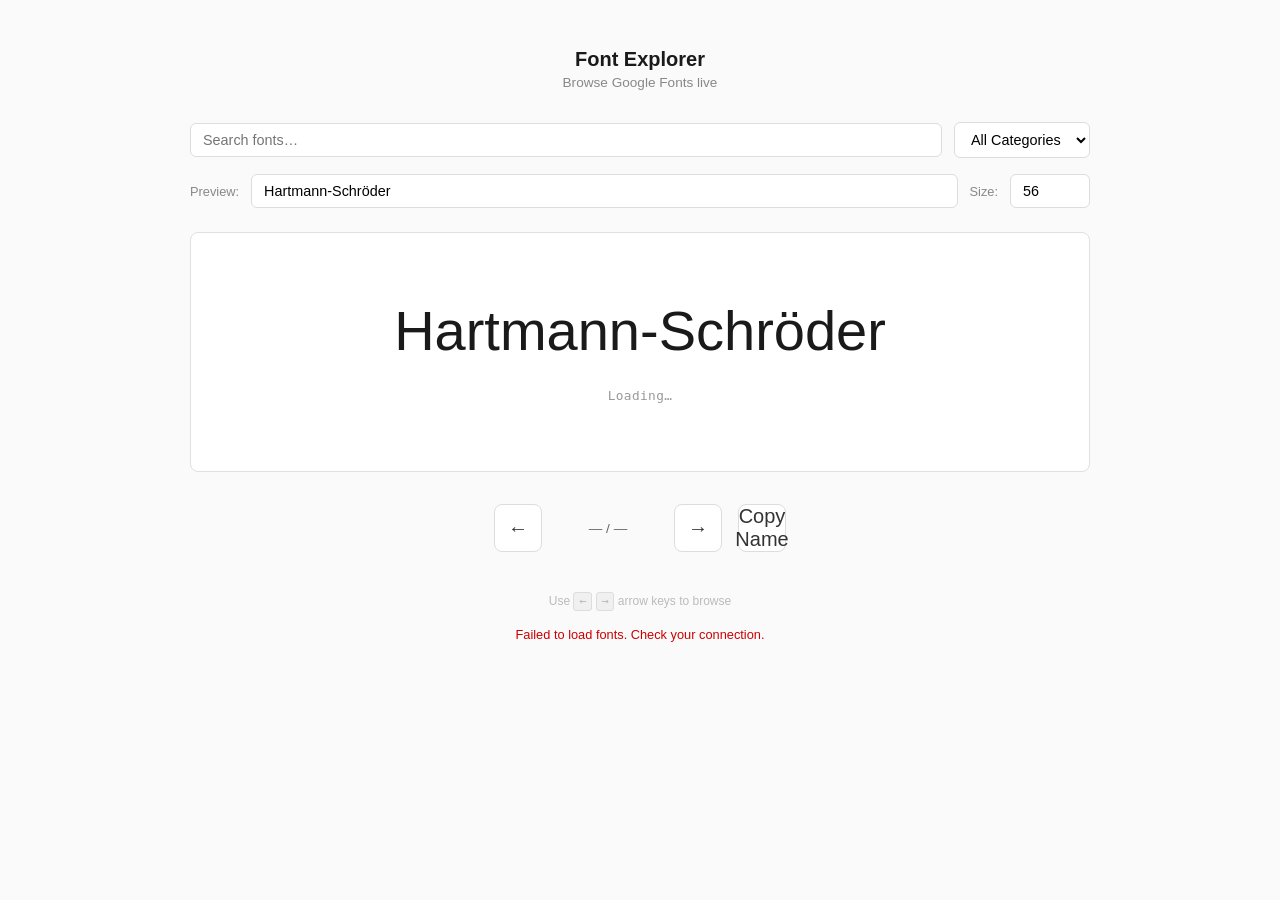
<file: font-explorer.html>
<!DOCTYPE html>
<html lang="en">

<head>
    <meta charset="UTF-8">
    <meta name="viewport" content="width=device-width, initial-scale=1.0">
    <title>Font Explorer — Google Fonts</title>
    <link rel="preconnect" href="https://fonts.googleapis.com">
    <link rel="preconnect" href="https://fonts.gstatic.com" crossorigin>
    <style>
        *,
        *::before,
        *::after {
            margin: 0;
            padding: 0;
            box-sizing: border-box;
        }

        body {
            font-family: -apple-system, 'Segoe UI', Roboto, Helvetica, Arial, sans-serif;
            background: #fafafa;
            color: #1a1a1a;
            min-height: 100vh;
            display: flex;
            flex-direction: column;
            align-items: center;
            padding: 3rem 1.5rem;
        }

        h1 {
            font-size: 1.25rem;
            font-weight: 600;
            margin-bottom: 0.25rem;
        }

        .subtitle {
            font-size: 0.85rem;
            color: #888;
            margin-bottom: 2rem;
        }

        /* ── Preview area ──────────────────────────── */

        .preview {
            width: 100%;
            max-width: 900px;
            text-align: center;
            padding: 4rem 2rem;
            margin-bottom: 2rem;
            border: 1px solid #e0e0e0;
            border-radius: 8px;
            background: #fff;
            transition: opacity 0.15s ease;
        }

        .preview__text {
            font-size: 3.5rem;
            line-height: 1.2;
            word-break: break-word;
            transition: font-family 0.1s ease;
        }

        .preview__fontname {
            margin-top: 1.5rem;
            font-size: 0.8rem;
            color: #999;
            font-family: monospace;
            letter-spacing: 0.03em;
        }

        .preview__category {
            font-size: 0.7rem;
            color: #bbb;
            margin-top: 0.25rem;
            text-transform: uppercase;
            letter-spacing: 0.08em;
        }

        /* ── Controls ───────────────────────────────── */

        .controls {
            display: flex;
            align-items: center;
            gap: 1rem;
            margin-bottom: 2rem;
        }

        .controls button {
            display: inline-flex;
            align-items: center;
            justify-content: center;
            width: 48px;
            height: 48px;
            border: 1px solid #ddd;
            border-radius: 8px;
            background: #fff;
            font-size: 1.25rem;
            cursor: pointer;
            transition: background 0.15s, border-color 0.15s;
            color: #333;
        }

        .controls button:hover {
            background: #f0f0f0;
            border-color: #ccc;
        }

        .controls button:active {
            background: #e4e4e4;
        }

        .counter {
            font-size: 0.85rem;
            color: #666;
            min-width: 100px;
            text-align: center;
            font-variant-numeric: tabular-nums;
        }

        /* ── Editable preview text ─────────────────── */

        .edit-row {
            display: flex;
            align-items: center;
            gap: 0.75rem;
            margin-bottom: 1.5rem;
            width: 100%;
            max-width: 900px;
        }

        .edit-row label {
            font-size: 0.8rem;
            color: #888;
            white-space: nowrap;
        }

        .edit-row input[type="text"] {
            flex: 1;
            padding: 0.5rem 0.75rem;
            border: 1px solid #ddd;
            border-radius: 6px;
            font-size: 0.9rem;
            outline: none;
            transition: border-color 0.15s;
        }

        .edit-row input[type="text"]:focus {
            border-color: #999;
        }

        .edit-row input[type="number"] {
            width: 80px;
            padding: 0.5rem 0.75rem;
            border: 1px solid #ddd;
            border-radius: 6px;
            font-size: 0.9rem;
            outline: none;
            transition: border-color 0.15s;
        }

        .edit-row input[type="number"]:focus {
            border-color: #999;
        }

        /* ── Search / filter ───────────────────────── */

        .search-row {
            display: flex;
            align-items: center;
            gap: 0.75rem;
            margin-bottom: 1rem;
            width: 100%;
            max-width: 900px;
        }

        .search-row input {
            flex: 1;
            padding: 0.5rem 0.75rem;
            border: 1px solid #ddd;
            border-radius: 6px;
            font-size: 0.9rem;
            outline: none;
            transition: border-color 0.15s;
        }

        .search-row input:focus {
            border-color: #999;
        }

        .search-row select {
            padding: 0.5rem 0.75rem;
            border: 1px solid #ddd;
            border-radius: 6px;
            font-size: 0.9rem;
            background: #fff;
            outline: none;
            cursor: pointer;
        }

        /* ── Status ─────────────────────────────────── */

        .status {
            font-size: 0.8rem;
            color: #aaa;
            margin-top: 1rem;
        }

        .status.error {
            color: #cc0000;
        }

        /* ── Keyboard hint ─────────────────────────── */

        .hint {
            font-size: 0.75rem;
            color: #bbb;
            margin-top: 0.5rem;
        }

        kbd {
            display: inline-block;
            padding: 0.1em 0.4em;
            font-size: 0.75rem;
            font-family: monospace;
            background: #f0f0f0;
            border: 1px solid #ddd;
            border-radius: 3px;
        }

        /* ── Copy button ───────────────────────────── */

        .copy-btn {
            padding: 0.4rem 1rem;
            border: 1px solid #ddd;
            border-radius: 6px;
            background: #fff;
            font-size: 0.8rem;
            cursor: pointer;
            color: #555;
            transition: background 0.15s, border-color 0.15s;
        }

        .copy-btn:hover {
            background: #f0f0f0;
            border-color: #ccc;
        }
    </style>
</head>

<body>

    <h1>Font Explorer</h1>
    <p class="subtitle">Browse Google Fonts live</p>

    <!-- Search and filter -->
    <div class="search-row">
        <input type="text" id="searchInput" placeholder="Search fonts…" autocomplete="off">
        <select id="categoryFilter">
            <option value="all">All Categories</option>
            <option value="serif">Serif</option>
            <option value="sans-serif">Sans-Serif</option>
            <option value="display">Display</option>
            <option value="handwriting">Handwriting</option>
            <option value="monospace">Monospace</option>
        </select>
    </div>

    <!-- Editable preview text and size -->
    <div class="edit-row">
        <label for="previewText">Preview:</label>
        <input type="text" id="previewText" value="Hartmann-Schröder">
        <label for="fontSize">Size:</label>
        <input type="number" id="fontSize" value="56" min="12" max="200" step="2">
    </div>

    <!-- Preview -->
    <div class="preview" id="preview">
        <div class="preview__text" id="previewDisplay">Hartmann-Schröder</div>
        <div class="preview__fontname" id="fontName">Loading…</div>
        <div class="preview__category" id="fontCategory"></div>
    </div>

    <!-- Navigation -->
    <div class="controls">
        <button id="prevBtn" title="Previous font" aria-label="Previous font">←</button>
        <span class="counter" id="counter">— / —</span>
        <button id="nextBtn" title="Next font" aria-label="Next font">→</button>
        <button class="copy-btn" id="copyBtn" title="Copy font name">Copy Name</button>
    </div>

    <p class="hint">Use <kbd>←</kbd> <kbd>→</kbd> arrow keys to browse</p>
    <p class="status" id="status"></p>

    <script>
        const METADATA_URL = 'https://fonts.google.com/metadata/fonts';

        let allFonts = [];
        let filteredFonts = [];
        let currentIndex = 0;
        const loadedFonts = new Set();

        // DOM refs
        const previewDisplay = document.getElementById('previewDisplay');
        const fontNameEl = document.getElementById('fontName');
        const fontCategoryEl = document.getElementById('fontCategory');
        const counterEl = document.getElementById('counter');
        const statusEl = document.getElementById('status');
        const searchInput = document.getElementById('searchInput');
        const categoryFilter = document.getElementById('categoryFilter');
        const previewTextInput = document.getElementById('previewText');
        const fontSizeInput = document.getElementById('fontSize');
        const prevBtn = document.getElementById('prevBtn');
        const nextBtn = document.getElementById('nextBtn');
        const copyBtn = document.getElementById('copyBtn');

        // ── Fetch font list ────────────────────────────
        async function fetchFonts() {
            statusEl.textContent = 'Fetching font list from Google Fonts…';
            statusEl.className = 'status';

            try {
                const res = await fetch(METADATA_URL);
                const text = await res.text();
                // Google's metadata endpoint returns JSON with a )]}' prefix
                const json = JSON.parse(text.replace(/^\)\]\}\'\n/, ''));

                allFonts = json.familyMetadataList.map(f => ({
                    family: f.family,
                    category: f.category ? f.category.toLowerCase() : 'sans-serif',
                }));

                allFonts.sort((a, b) => a.family.localeCompare(b.family));

                statusEl.textContent = `Loaded ${allFonts.length} fonts`;
                applyFilters();
                showFont(0);
            } catch (err) {
                statusEl.textContent = 'Failed to load fonts. Check your connection.';
                statusEl.className = 'status error';
                console.error(err);
            }
        }

        // ── Filter fonts ───────────────────────────────
        function applyFilters() {
            const query = searchInput.value.trim().toLowerCase();
            const cat = categoryFilter.value;

            filteredFonts = allFonts.filter(f => {
                const matchesSearch = !query || f.family.toLowerCase().includes(query);
                const matchesCat = cat === 'all' || f.category === cat;
                return matchesSearch && matchesCat;
            });

            currentIndex = 0;
            if (filteredFonts.length > 0) {
                showFont(0);
            } else {
                previewDisplay.style.fontFamily = '';
                fontNameEl.textContent = 'No fonts match';
                fontCategoryEl.textContent = '';
                counterEl.textContent = '0 / 0';
            }
        }

        // ── Load and show a font ───────────────────────
        function showFont(index) {
            if (filteredFonts.length === 0) return;

            currentIndex = ((index % filteredFonts.length) + filteredFonts.length) % filteredFonts.length;
            const font = filteredFonts[currentIndex];

            fontNameEl.textContent = font.family;
            fontCategoryEl.textContent = font.category;
            counterEl.textContent = `${currentIndex + 1} / ${filteredFonts.length}`;

            // Load the font via Google Fonts CSS API if not already loaded
            if (!loadedFonts.has(font.family)) {
                const link = document.createElement('link');
                link.rel = 'stylesheet';
                link.href = `https://fonts.googleapis.com/css2?family=${encodeURIComponent(font.family)}&display=swap`;
                document.head.appendChild(link);
                loadedFonts.add(font.family);
            }

            previewDisplay.style.fontFamily = `'${font.family}', ${font.category}`;
        }

        // ── Event listeners ────────────────────────────
        prevBtn.addEventListener('click', () => showFont(currentIndex - 1));
        nextBtn.addEventListener('click', () => showFont(currentIndex + 1));

        document.addEventListener('keydown', (e) => {
            // Don't intercept keystrokes when typing in inputs
            if (e.target.tagName === 'INPUT' || e.target.tagName === 'SELECT') return;

            if (e.key === 'ArrowLeft') {
                e.preventDefault();
                showFont(currentIndex - 1);
            } else if (e.key === 'ArrowRight') {
                e.preventDefault();
                showFont(currentIndex + 1);
            }
        });

        searchInput.addEventListener('input', applyFilters);
        categoryFilter.addEventListener('change', applyFilters);

        previewTextInput.addEventListener('input', () => {
            previewDisplay.textContent = previewTextInput.value || 'Hartmann-Schröder';
        });

        fontSizeInput.addEventListener('input', () => {
            const size = Math.max(12, Math.min(200, parseInt(fontSizeInput.value) || 56));
            previewDisplay.style.fontSize = size + 'px';
        });

        copyBtn.addEventListener('click', () => {
            if (filteredFonts.length === 0) return;
            const name = filteredFonts[currentIndex].family;
            navigator.clipboard.writeText(name).then(() => {
                copyBtn.textContent = 'Copied!';
                setTimeout(() => { copyBtn.textContent = 'Copy Name'; }, 1500);
            });
        });

        // ── Init ───────────────────────────────────────
        previewDisplay.style.fontSize = '56px';
        fetchFonts();
    </script>

</body>

</html>
</file>
